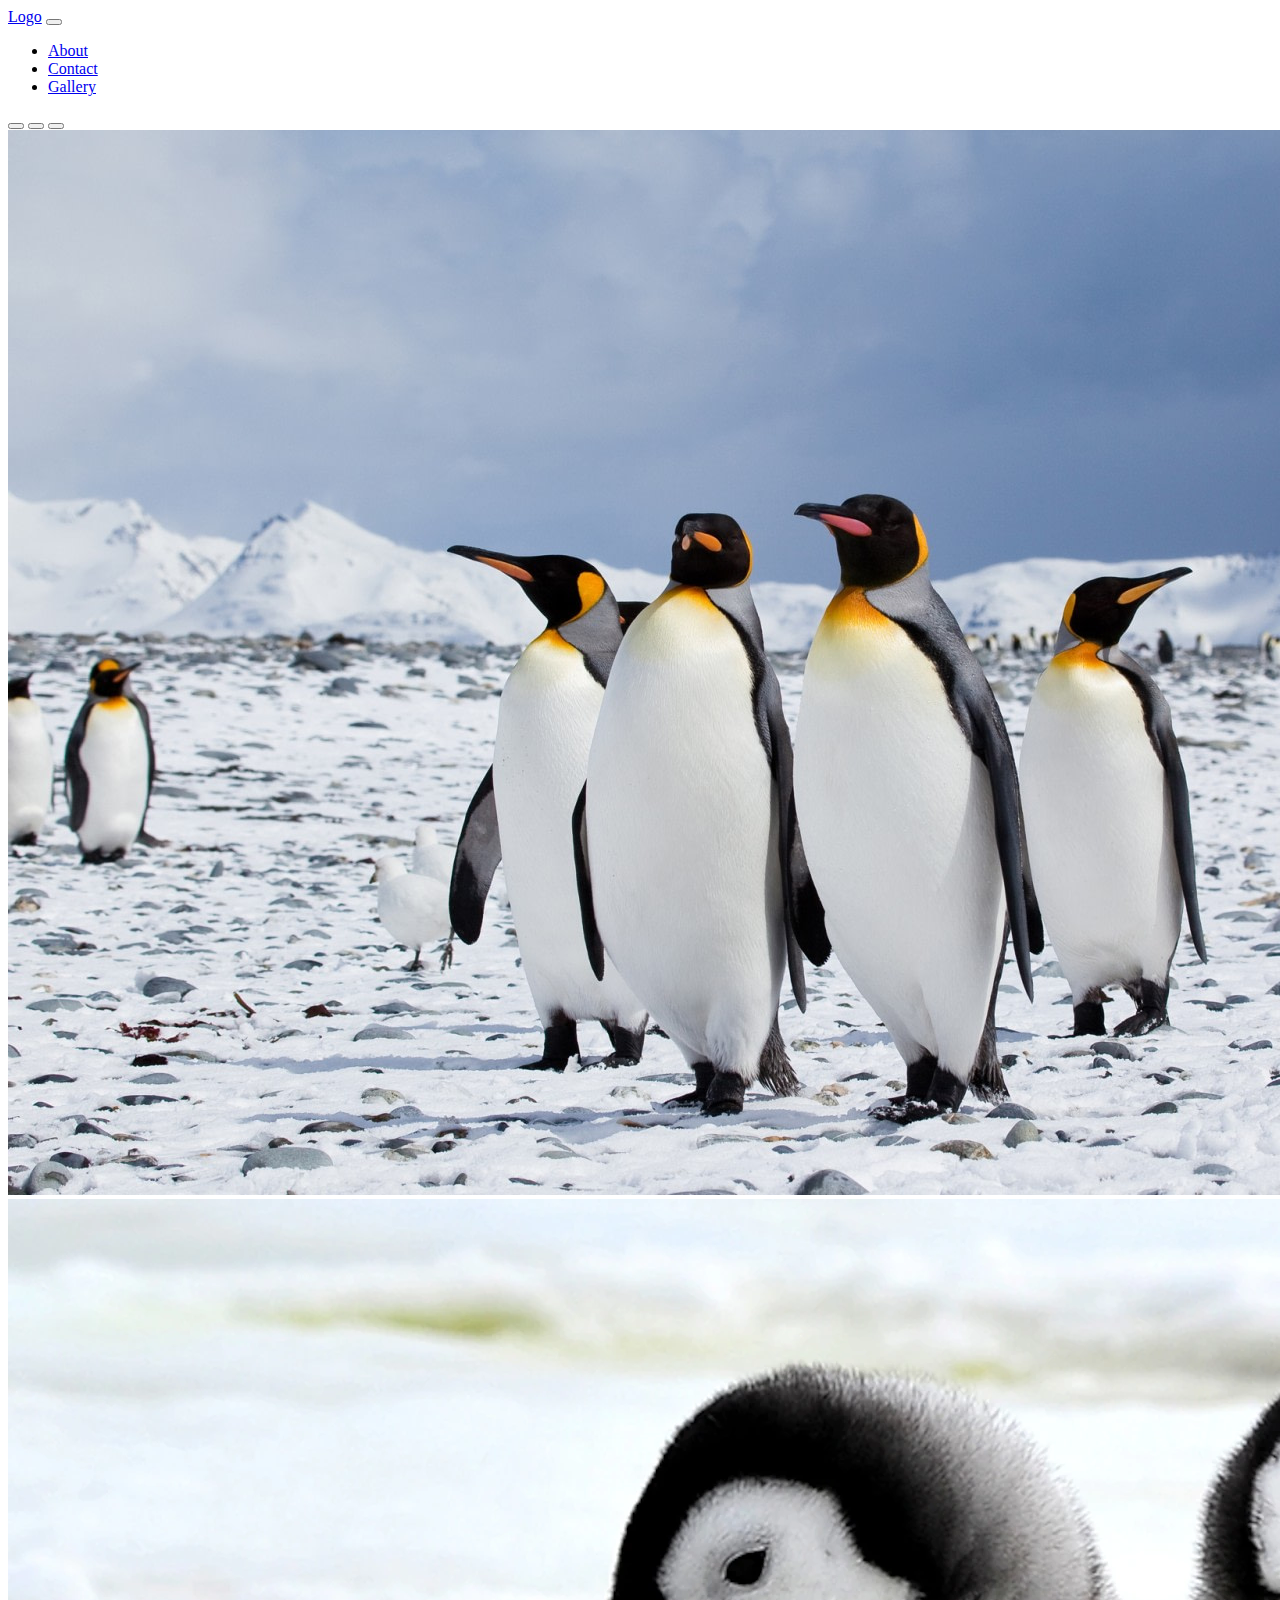
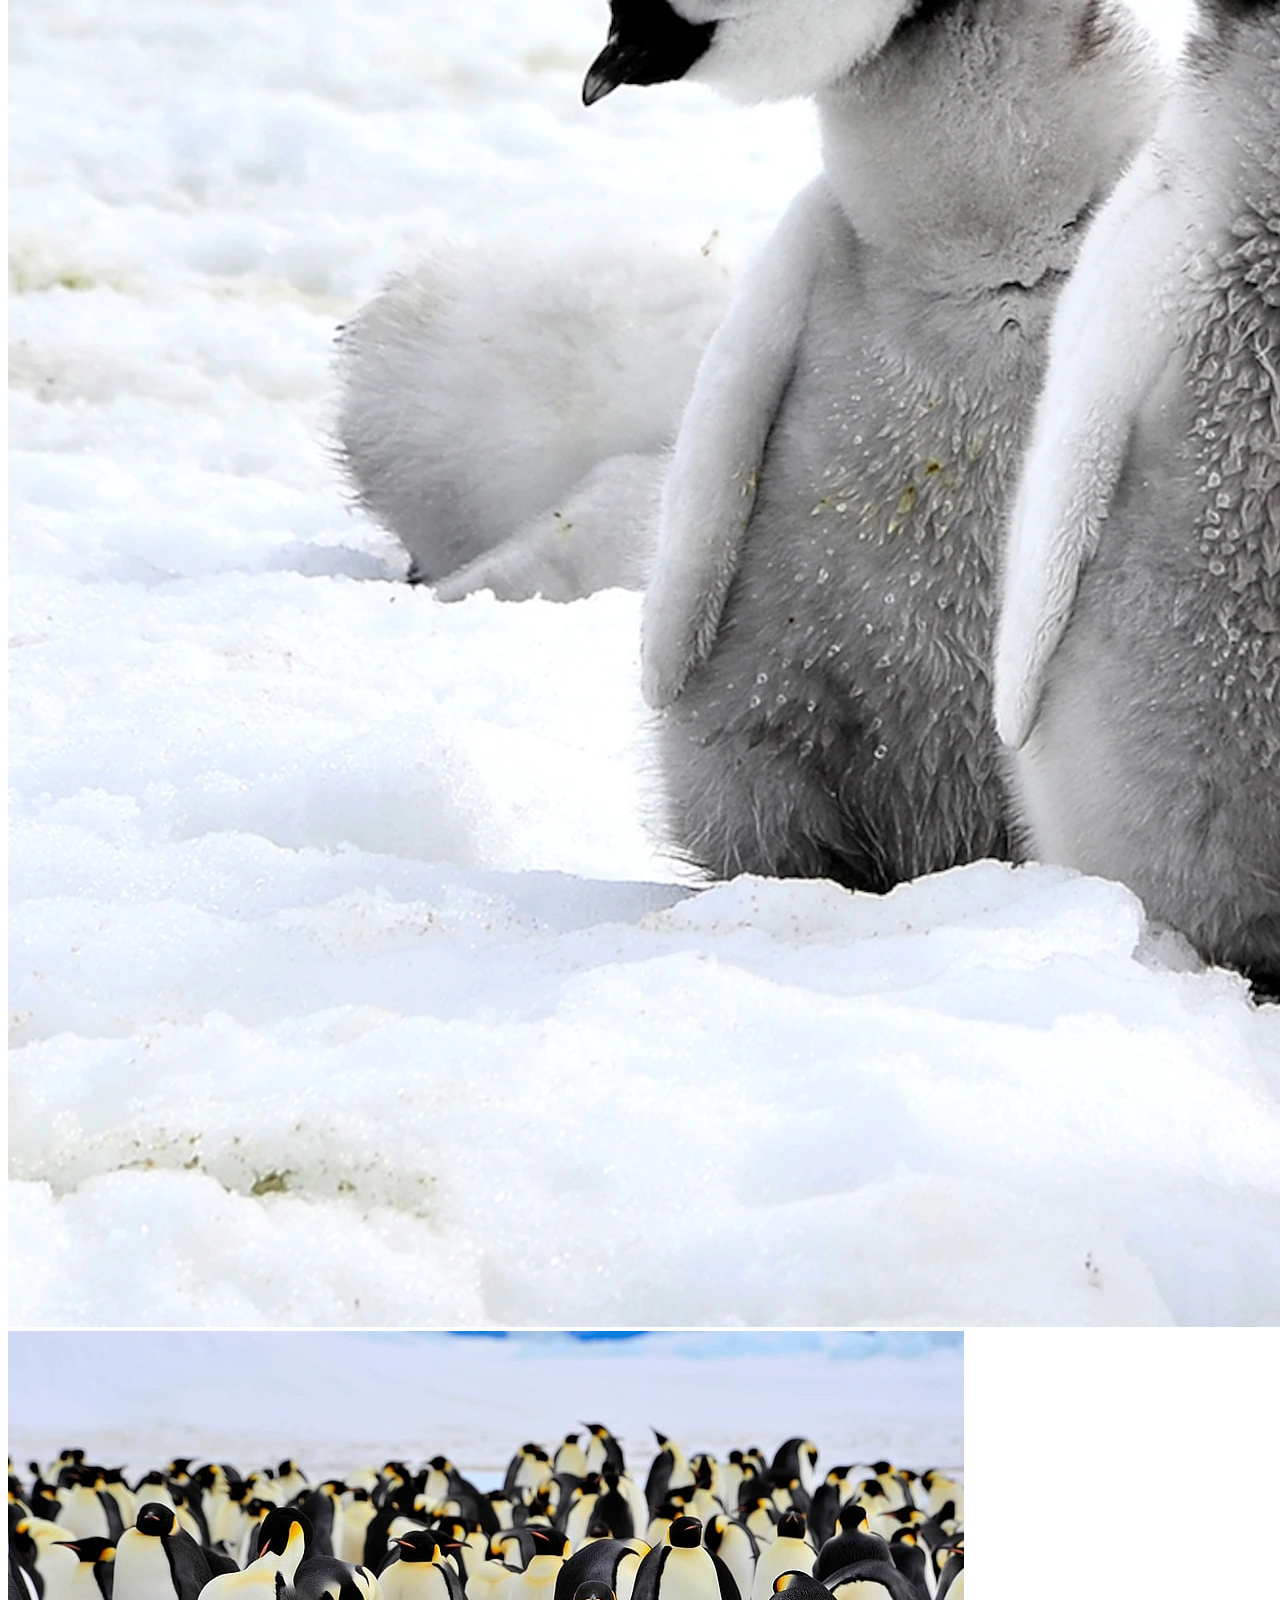
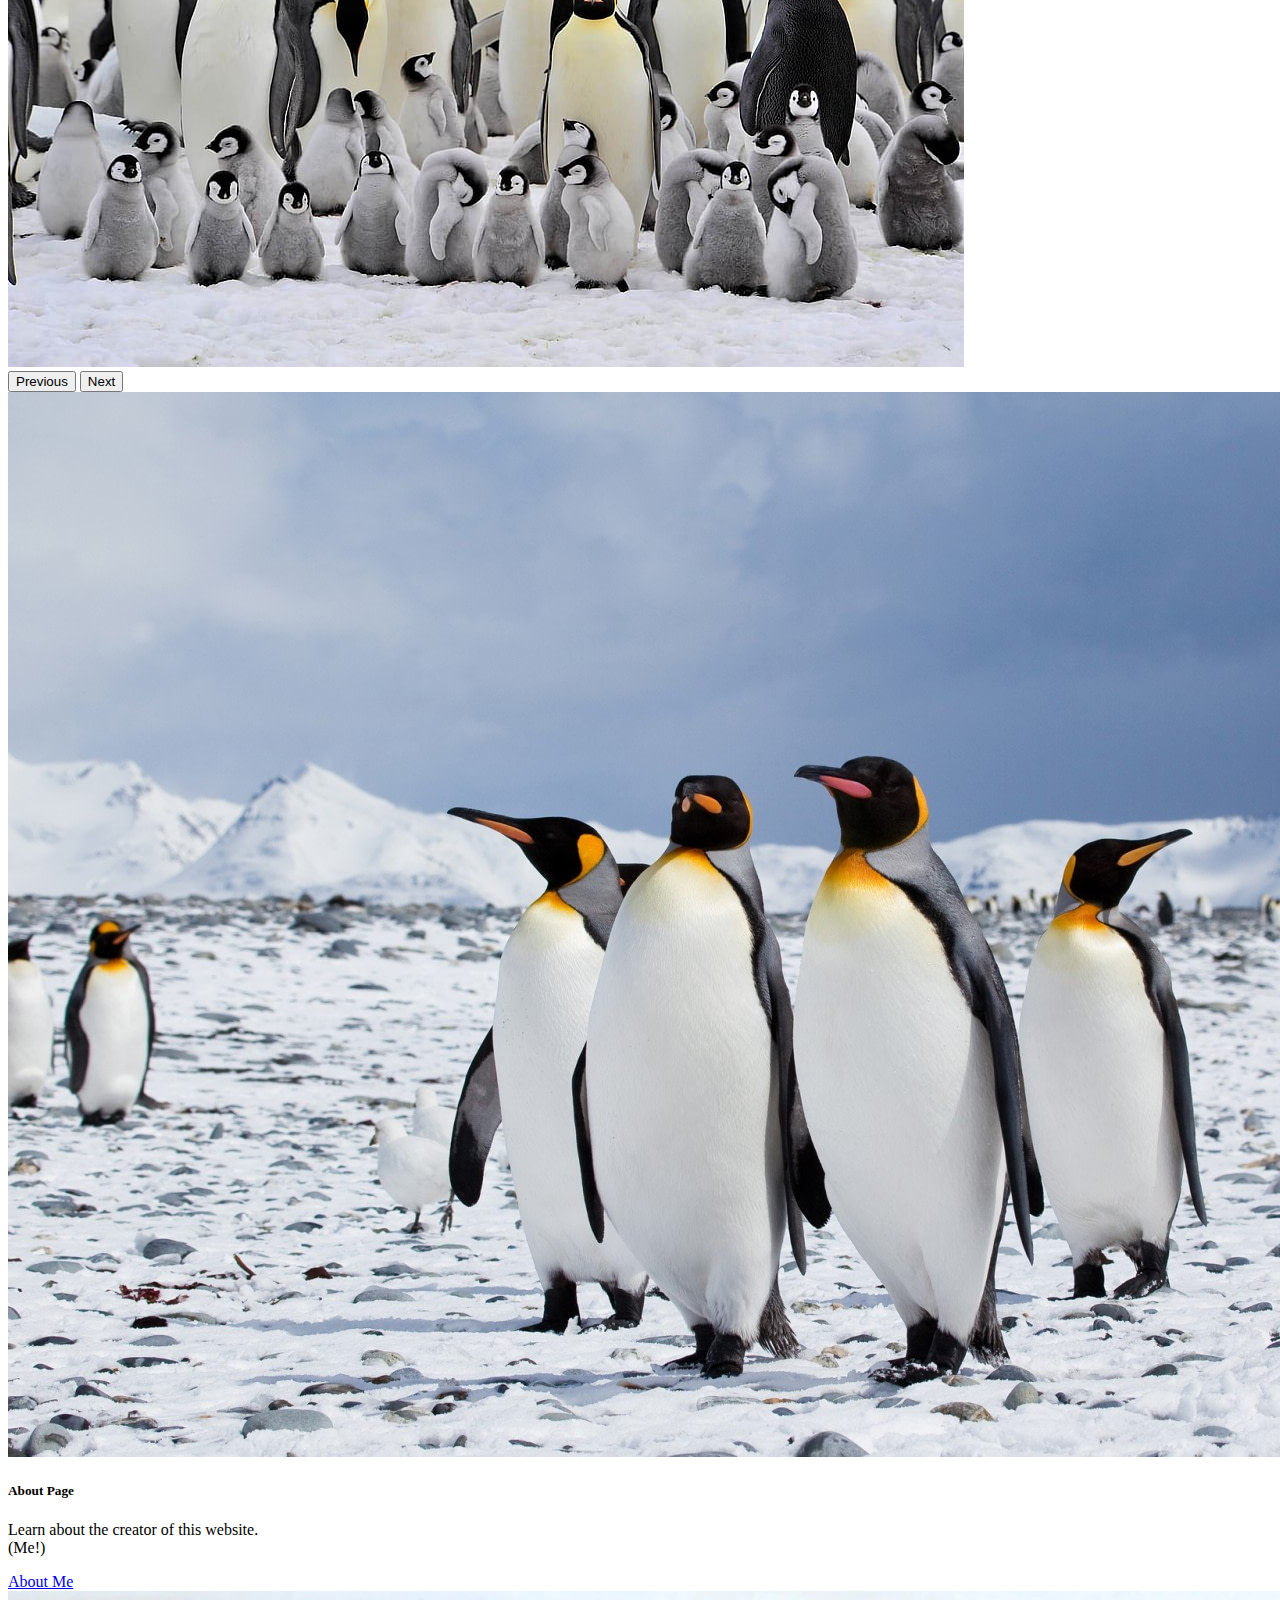
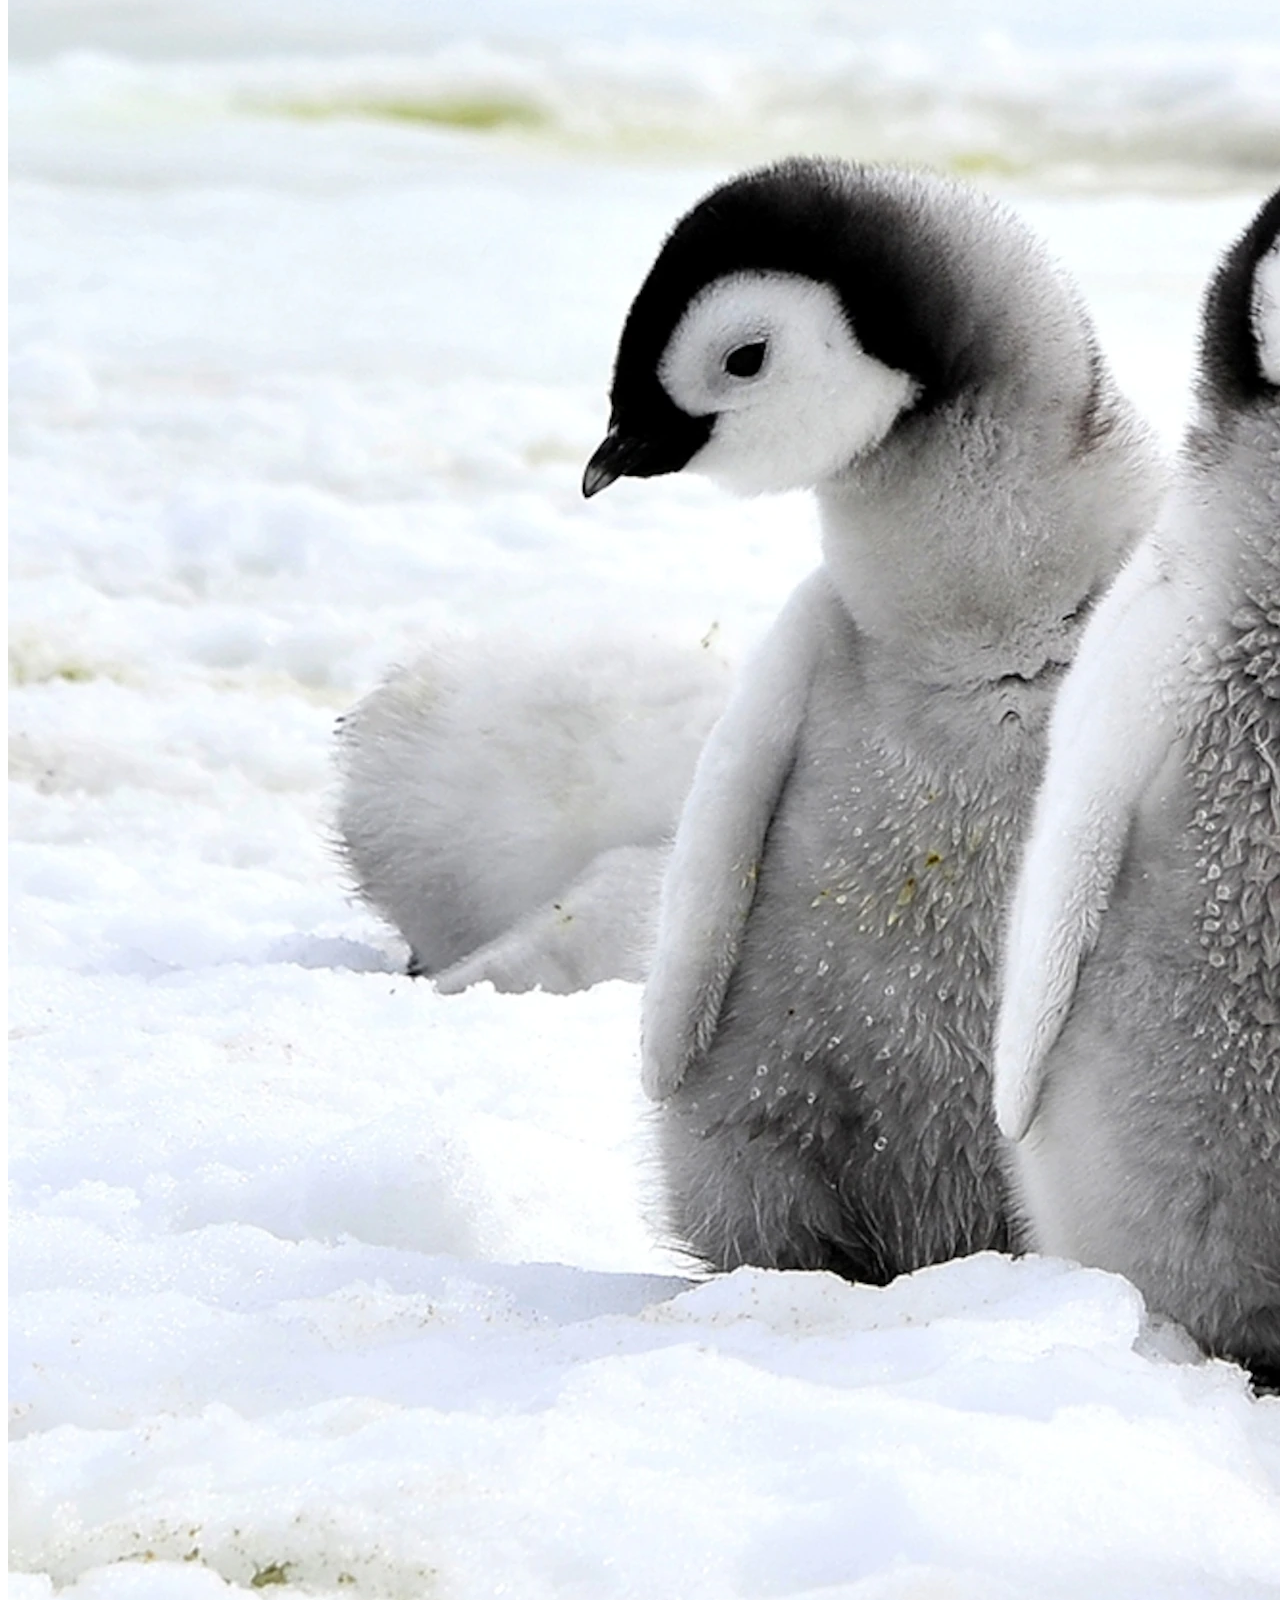
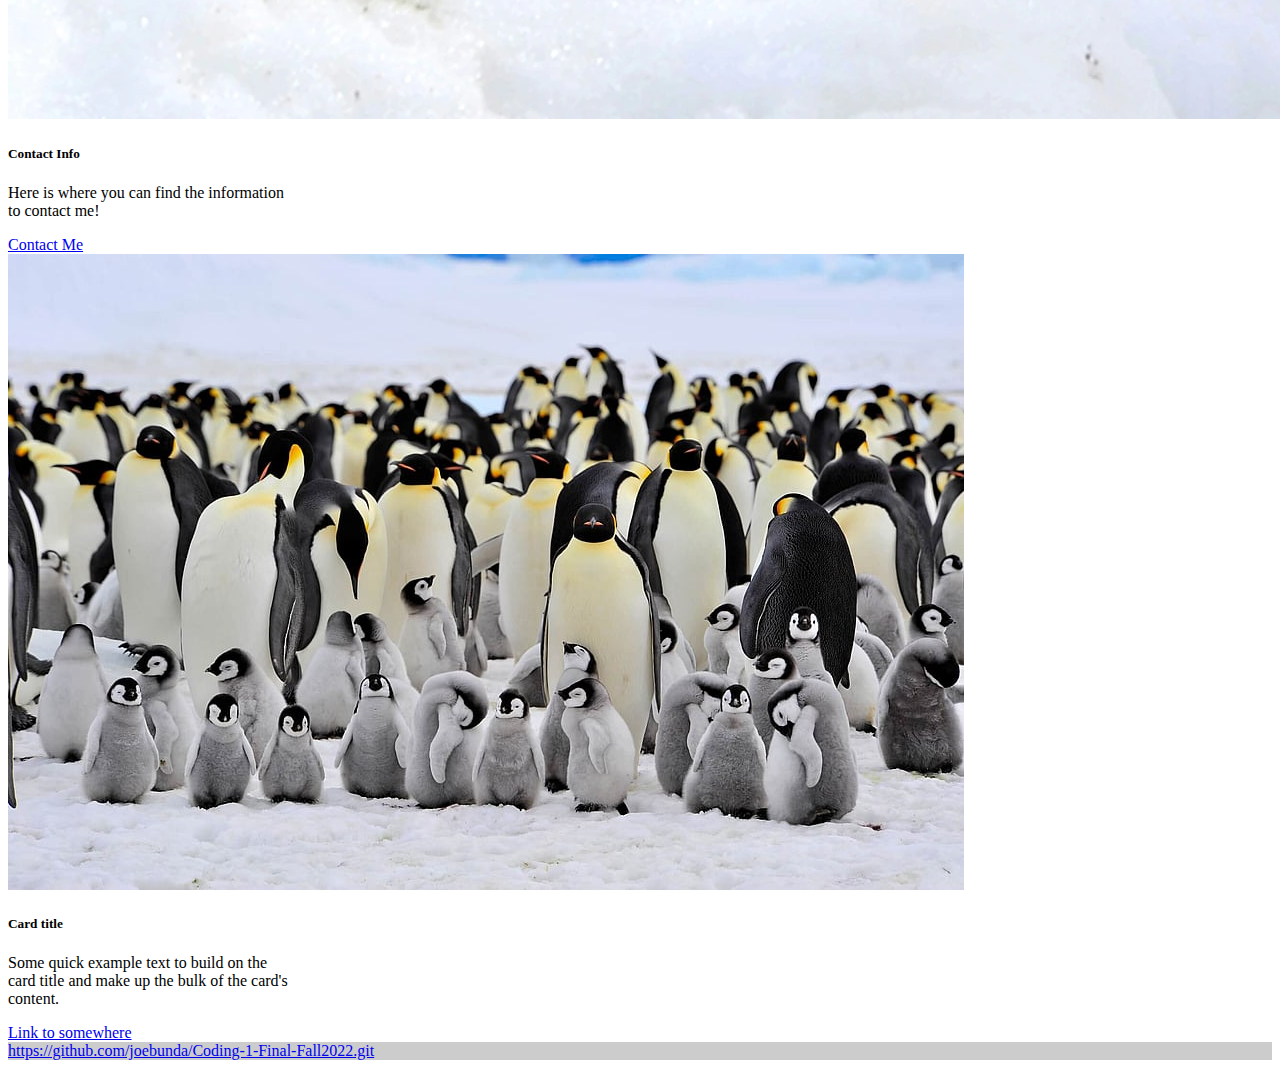
<file: index.html>
<!doctype html>
<html lang="en">
  <head>
    <!-- Required meta tags -->
    <meta charset="utf-8">
    <meta name="viewport" content="width=device-width, initial-scale=1">

    <!-- Bootstrap CSS -->
    <link href="https://cdn.jsdelivr.net/npm/bootstrap@5.1.3/dist/css/bootstrap.min.css" rel="stylesheet" integrity="sha384-1BmE4kWBq78iYhFldvKuhfTAU6auU8tT94WrHftjDbrCEXSU1oBoqyl2QvZ6jIW3" crossorigin="anonymous">

    <title>Penguins!</title>
  </head>
  <body>
<!--Navbar-->
    <nav class="navbar navbar-expand-lg navbar-dark bg-dark">
      <div class="container-fluid">
        <a class="navbar-brand" href="index.html">Logo</a>
        <button class="navbar-toggler" type="button" data-bs-toggle="collapse" data-bs-target="#navbarNav" aria-controls="navbarNav" aria-expanded="false" aria-label="Toggle navigation">
          <span class="navbar-toggler-icon"></span>
        </button>
        <div class="collapse navbar-collapse" id="navbarNav">
          <ul class="navbar-nav">
            <li class="nav-item">
              <a class="nav-link active" aria-current="page" href="about.html">About</a>
            </li>
            <li class="nav-item">
              <a class="nav-link" href="contact.html">Contact</a>
            </li>
            <li class="nav-item">
              <a class="nav-link" href="gallery.html">Gallery</a>
            </li>
          </ul>
        </div>
      </div>
    </nav>

<!--Carousel-->
<div id="carouselExampleIndicators" class="carousel slide" data-bs-ride="carousel">
  <div class="carousel-indicators">
    <button type="button" data-bs-target="#carouselExampleIndicators" data-bs-slide-to="0" class="active" aria-current="true" aria-label="Slide 1"></button>
    <button type="button" data-bs-target="#carouselExampleIndicators" data-bs-slide-to="1" aria-label="Slide 2"></button>
    <button type="button" data-bs-target="#carouselExampleIndicators" data-bs-slide-to="2" aria-label="Slide 3"></button>
  </div>
  <div class="carousel-inner">
    <div class="carousel-item active">
      <img src="img/penguinL.jpeg" class="d-block w-100" alt="mountains">
    </div>
    <div class="carousel-item">
      <img src="img/penguinB.webp" class="d-block w-100" alt="red">
    </div>
    <div class="carousel-item">
      <img src="img/penguinM.jpg" class="d-block w-100" alt="snow">
    </div>
  </div>
  <button class="carousel-control-prev" type="button" data-bs-target="#carouselExampleIndicators" data-bs-slide="prev">
    <span class="carousel-control-prev-icon" aria-hidden="true"></span>
    <span class="visually-hidden">Previous</span>
  </button>
  <button class="carousel-control-next" type="button" data-bs-target="#carouselExampleIndicators" data-bs-slide="next">
    <span class="carousel-control-next-icon" aria-hidden="true"></span>
    <span class="visually-hidden">Next</span>
  </button>
</div>

<!--Cards-->

<div class="container">
  <div class="row">
    <div class="col-md-4">
      <div class="card" style="width: 18rem;">
        <img src="img/penguinL.jpeg" class="card-img-top" alt="mountains">
        <div class="card-body">
          <h5 class="card-title">About Page</h5>
          <p class="card-text">Learn about the creator of this website. (Me!)</p>
          <a href="about.html" class="btn btn-primary">About Me</a>
        </div>
      </div>
    </div>
    <div class="col-md-4">
      <div class="card" style="width: 18rem;">
        <img src="img/penguinB.webp
        " class="card-img-top" alt="red">
        <div class="card-body">
          <h5 class="card-title">Contact Info</h5>
          <p class="card-text">Here is where you can find the information to contact me!</p>
          <a href="contact.html" class="btn btn-primary">Contact Me</a>
        </div>
      </div>
    </div>
    <div class="col-md-4">
      <div class="card" style="width: 18rem;">
        <img src="img/penguinM.jpg" class="card-img-top" alt="snow">
        <div class="card-body">
          <h5 class="card-title">Card title</h5>
          <p class="card-text">Some quick example text to build on the card title and make up the bulk of the card's content.</p>
          <a href="#" class="btn btn-primary">Link to somewhere</a>
        </div>
      </div>
    </div>
  </div>
</div>

    <!-- Option 1: Bootstrap Bundle with Popper -->
    <script src="https://cdn.jsdelivr.net/npm/bootstrap@5.1.3/dist/js/bootstrap.bundle.min.js" integrity="sha384-ka7Sk0Gln4gmtz2MlQnikT1wXgYsOg+OMhuP+IlRH9sENBO0LRn5q+8nbTov4+1p" crossorigin="anonymous"></script>
    <footer class="bg-light text-center text-lg-start">
      <div class="text-center p-3" style="background-color: rgba(0, 0, 0, 0.2);">
        <a class="text-dark" href="https://github.com/joebunda/Coding-1-Final-Fall2022.git/">https://github.com/joebunda/Coding-1-Final-Fall2022.git</a>
      </div>
    </footer>
  </body>
</html>
</file>
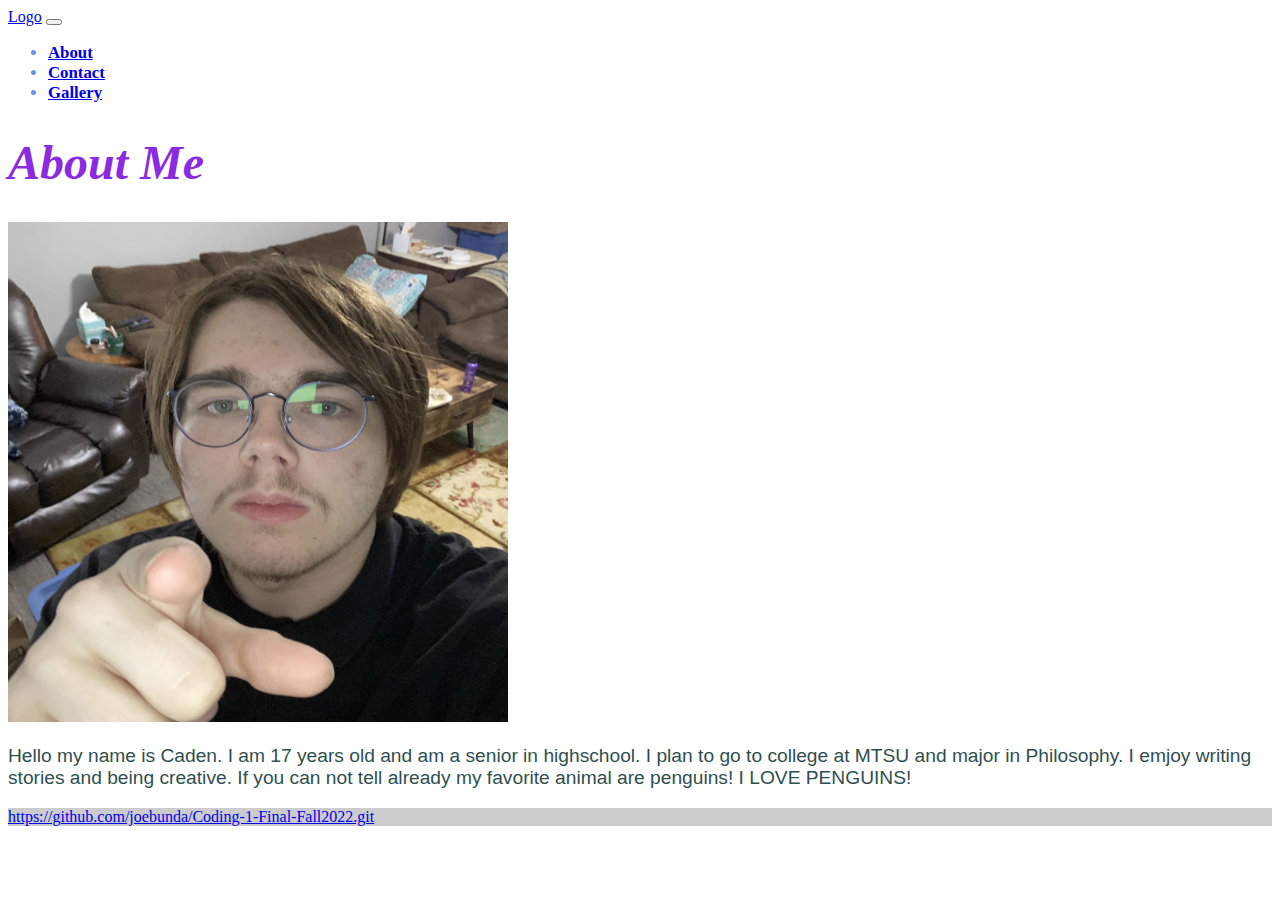
<file: about.html>
<!DOCTYPE html>
<html lang="en">
  <head>
    <!-- Required meta tags -->
    <meta charset="utf-8">
    <meta name="viewport" content="width=device-width, initial-scale=1">

    <!-- Bootstrap CSS -->
    <link href="https://cdn.jsdelivr.net/npm/bootstrap@5.1.3/dist/css/bootstrap.min.css" rel="stylesheet" integrity="sha384-1BmE4kWBq78iYhFldvKuhfTAU6auU8tT94WrHftjDbrCEXSU1oBoqyl2QvZ6jIW3" crossorigin="anonymous">

    <title>About!</title>
    <link rel="stylesheet" href="styles.css">
</head>
<body>
    <nav class="navbar navbar-expand-lg navbar-dark bg-dark">
        <div class="container-fluid">
          <a class="navbar-brand" href="index.html">Logo</a>
          <button class="navbar-toggler" type="button" data-bs-toggle="collapse" data-bs-target="#navbarNav" aria-controls="navbarNav" aria-expanded="false" aria-label="Toggle navigation">
            <span class="navbar-toggler-icon"></span>
          </button>
          <div class="collapse navbar-collapse" id="navbarNav">
            <ul class="navbar-nav">
              <li class="nav-item">
                <a class="nav-link active" aria-current="page" href="about.html">About</a>
              </li>
              <li class="nav-item">
                <a class="nav-link" href="contact.html">Contact</a>
              </li>
              <li class="nav-item">
                <a class="nav-link" href="gallery.html">Gallery</a>
              </li>
            </ul>
          </div>
        </div>
      </nav>
    <h1>About Me</h1>
    <img src="img/me1.jpg" width="500" height="500">
    <P>Hello my name is Caden. I am 17 years old and am a senior in highschool. I plan to go to college at MTSU and major in Philosophy. I emjoy writing stories and being creative. If you can not tell already my favorite animal are penguins! I LOVE PENGUINS!</P>
    <footer class="bg-light text-center text-lg-start">
        <div class="text-center p-3" style="background-color: rgba(0, 0, 0, 0.2);">
          <a class="text-dark" href="https://github.com/joebunda/Coding-1-Final-Fall2022.git/">https://github.com/joebunda/Coding-1-Final-Fall2022.git</a>
        </div>
      </footer>
</body>
</html>
</file>
<file: styles.css>
h1 {
    font-style: oblique;
    color: blueviolet;
    font-size: 300%;
}

p {
    font-family: Verdana, Geneva, Tahoma, sans-serif;
    font-size: 120%;
    color: darkslategrey;
}

ul {
    font-weight: bold;
    color: cornflowerblue;
    font-family: Georgia, 'Times New Roman', Times, serif;
    font-size: 105%;
}
</file>
